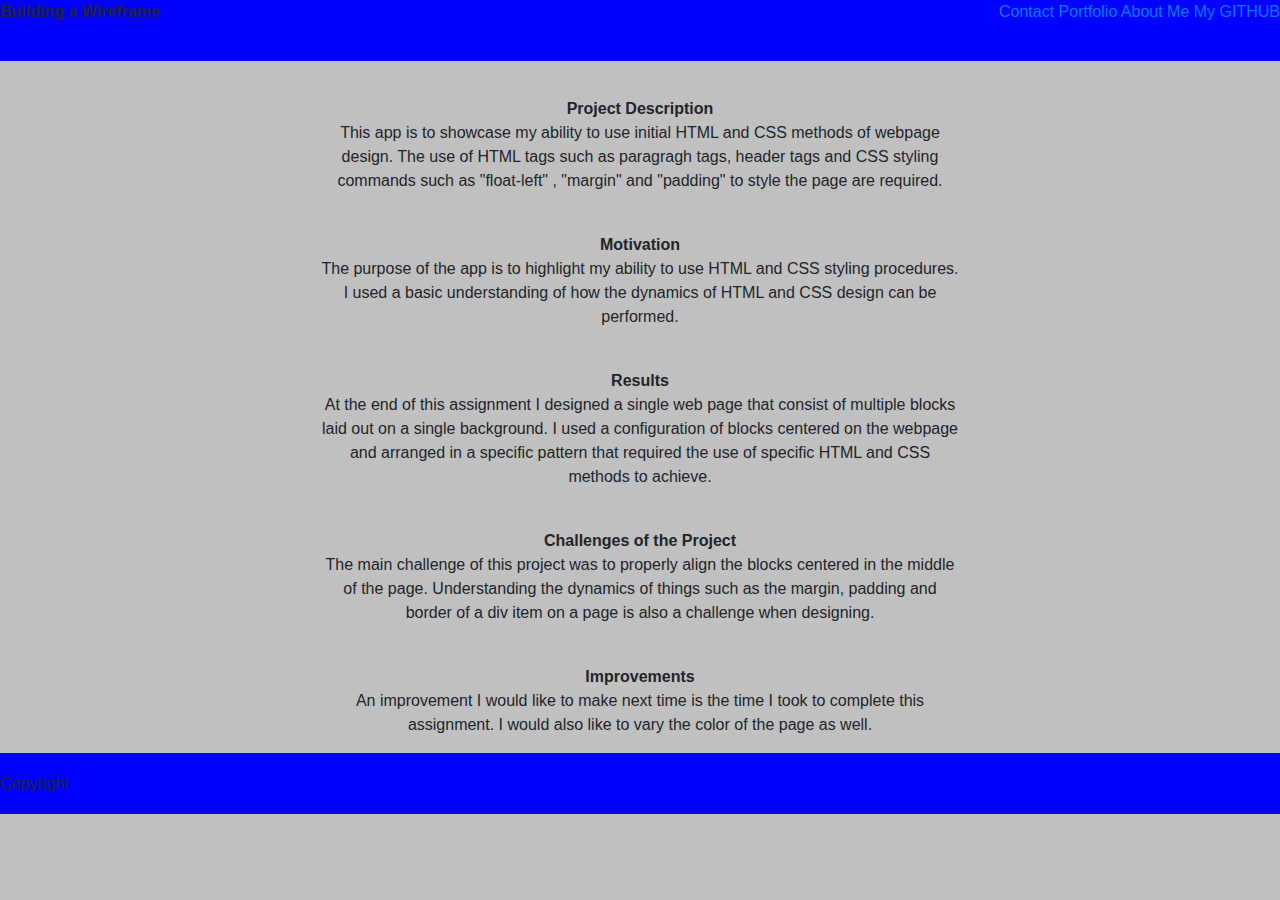
<file: BuildingaWireframe.html>
<!DOCTYPE html>
<html lang="en">
  <head>
    <meta charset="UTF-8" />
    <meta name="viewport" content="width=device-width, initial-scale=1.0" />
    <meta http-equiv="X-UA-Compatible" content="ie=edge" />
    <title>Building a Wireframe</title>
    <link
      rel="stylesheet"
      href="https://stackpath.bootstrapcdn.com/bootstrap/4.4.1/css/bootstrap.min.css"
      integrity="sha384-Vkoo8x4CGsO3+Hhxv8T/Q5PaXtkKtu6ug5TOeNV6gBiFeWPGFN9MuhOf23Q9Ifjh"
      crossorigin="anonymous"
    />
    <link href="stylebtcmp.css" rel="stylesheet" type="text/css" />
  </head>
  <body>
    <header>
      <strong>Building a Wireframe</strong>
      <nav>
        <a href="contactbtcmp.html">Contact</a>
        <a href="portfbtstrap.html">Portfolio</a>
        <a href="index.html">About Me</a>
        <a href="https://github.com/LevarB100">My GITHUB</a>
      </nav>
    </header>

    <container>
      <div class="prodiv">
        <h8>Project Description</h8>
        <p>
          This app is to showcase my ability to use initial HTML and CSS methods
          of webpage design. The use of HTML tags such as paragragh tags, header
          tags and CSS styling commands such as "float-left" , "margin" and
          "padding" to style the page are required.
        </p>
        <br />
        <h8>Motivation</h8>
        <p>
          The purpose of the app is to highlight my ability to use HTML and CSS
          styling procedures. I used a basic understanding of how the dynamics
          of HTML and CSS design can be performed.
        </p>
        <br />
        <h8>Results</h8>
        <p>
          At the end of this assignment I designed a single web page that
          consist of multiple blocks laid out on a single background. I used a
          configuration of blocks centered on the webpage and arranged in a
          specific pattern that required the use of specific HTML and CSS
          methods to achieve.
        </p>
        <br />
        <h8>Challenges of the Project</h8>
        <p>
          The main challenge of this project was to properly align the blocks
          centered in the middle of the page. Understanding the dynamics of
          things such as the margin, padding and border of a div item on a page
          is also a challenge when designing.
        </p>
        <br />
        <h8>Improvements</h8>
        <p>
          An improvement I would like to make next time is the time I took to
          complete this assignment. I would also like to vary the color of the
          page as well.
        </p>
      </div>
    </container>
    <footer margin-top: 43px;>Copyright</footer>
  </body>
</html>
</file>
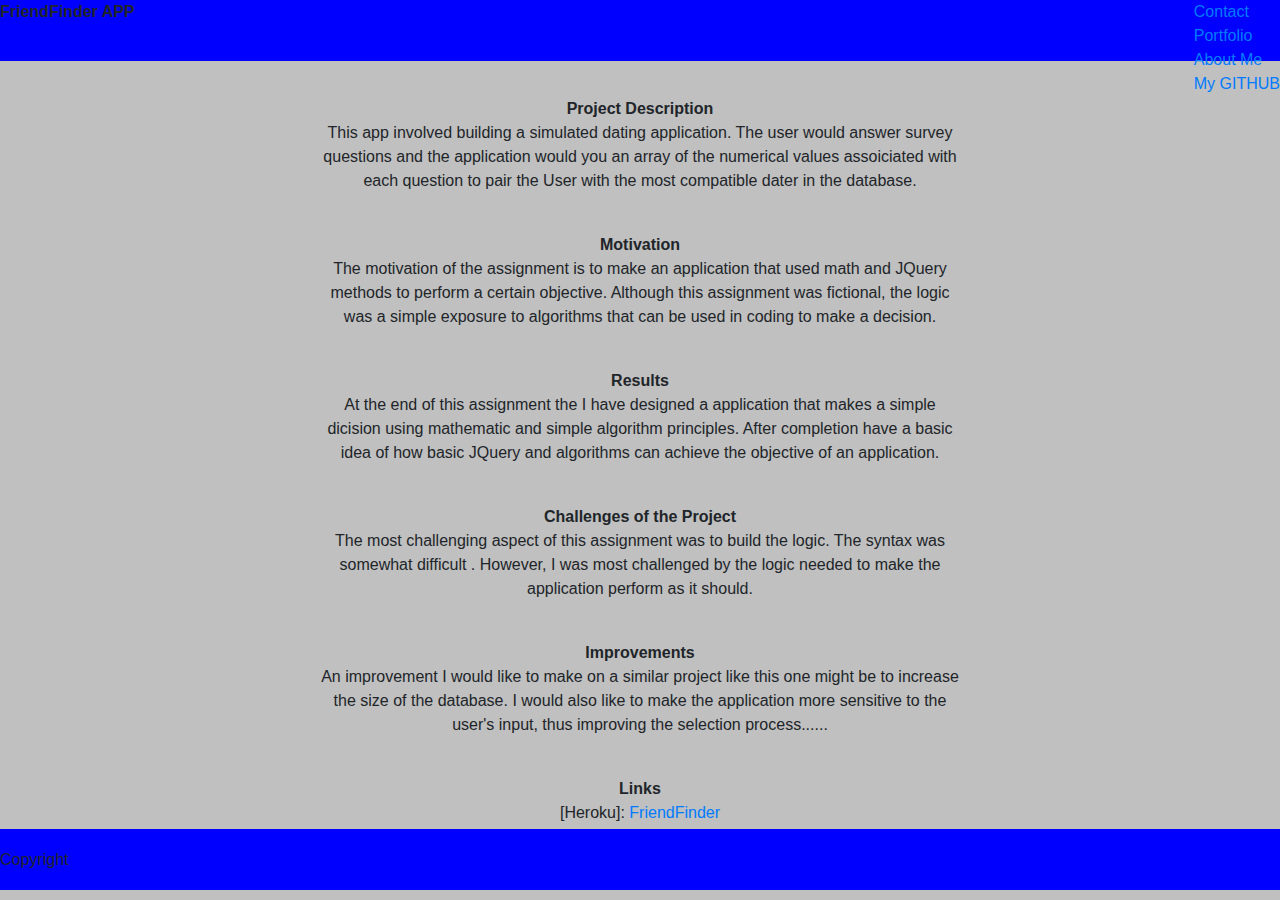
<file: FriendFinder.html>
<!DOCTYPE html>
<html lang="en">
  <head>
    <meta charset="UTF-8" />
    <meta name="viewport" content="width=device-width, initial-scale=1.0" />
    <meta http-equiv="X-UA-Compatible" content="ie=edge" />
    <title>FriendFinder APP</title>
    <link
      rel="stylesheet"
      href="https://stackpath.bootstrapcdn.com/bootstrap/4.4.1/css/bootstrap.min.css"
      integrity="sha384-Vkoo8x4CGsO3+Hhxv8T/Q5PaXtkKtu6ug5TOeNV6gBiFeWPGFN9MuhOf23Q9Ifjh"
      crossorigin="anonymous"
    />
    <link href="stylebtcmp.css" rel="stylesheet" type="text/css" />
  </head>
  <body>
    <header>
      <strong>FriendFinder APP</strong>
      <nav>
        <a href="contactbtcmp.html">Contact</a>
        <br />
        <a href="portfbtstrap.html">Portfolio</a>
        <br />
        <a href="index.html">About Me</a>
        <br />
        <a href="https://github.com/LevarB100">My GITHUB</a>
      </nav>
    </header>

    <container>
      <div class="prodiv">
        <h8>Project Description</h8>
        <p>
          This app involved building a simulated dating application. The user
          would answer survey questions and the application would you an array
          of the numerical values assoiciated with each question to pair the
          User with the most compatible dater in the database.
        </p>
        <br />
        <h8>Motivation</h8>
        <p>
          The motivation of the assignment is to make an application that used
          math and JQuery methods to perform a certain objective. Although this
          assignment was fictional, the logic was a simple exposure to
          algorithms that can be used in coding to make a decision.
        </p>
        <br />
        <h8>Results</h8>
        <p>
          At the end of this assignment the I have designed a application that
          makes a simple dicision using mathematic and simple algorithm
          principles. After completion have a basic idea of how basic JQuery and
          algorithms can achieve the objective of an application.
        </p>
        <br />
        <h8>Challenges of the Project</h8>
        <p>
          The most challenging aspect of this assignment was to build the logic.
          The syntax was somewhat difficult . However, I was most challenged by
          the logic needed to make the application perform as it should.
        </p>
        <br />
        <h8>Improvements</h8>
        <p>
          An improvement I would like to make on a similar project like this one
          might be to increase the size of the database. I would also like to
          make the application more sensitive to the user's input, thus
          improving the selection process......
        </p>
        <br />
        <h8>Links</h8>
        <br />
        [Heroku]:
        <a href="https://stark-hamlet-29082.herokuapp.com/">FriendFinder</a>
      </div>
    </container>
    <footer margin-top: 43px;>Copyright</footer>
  </body>
</html>
</file>
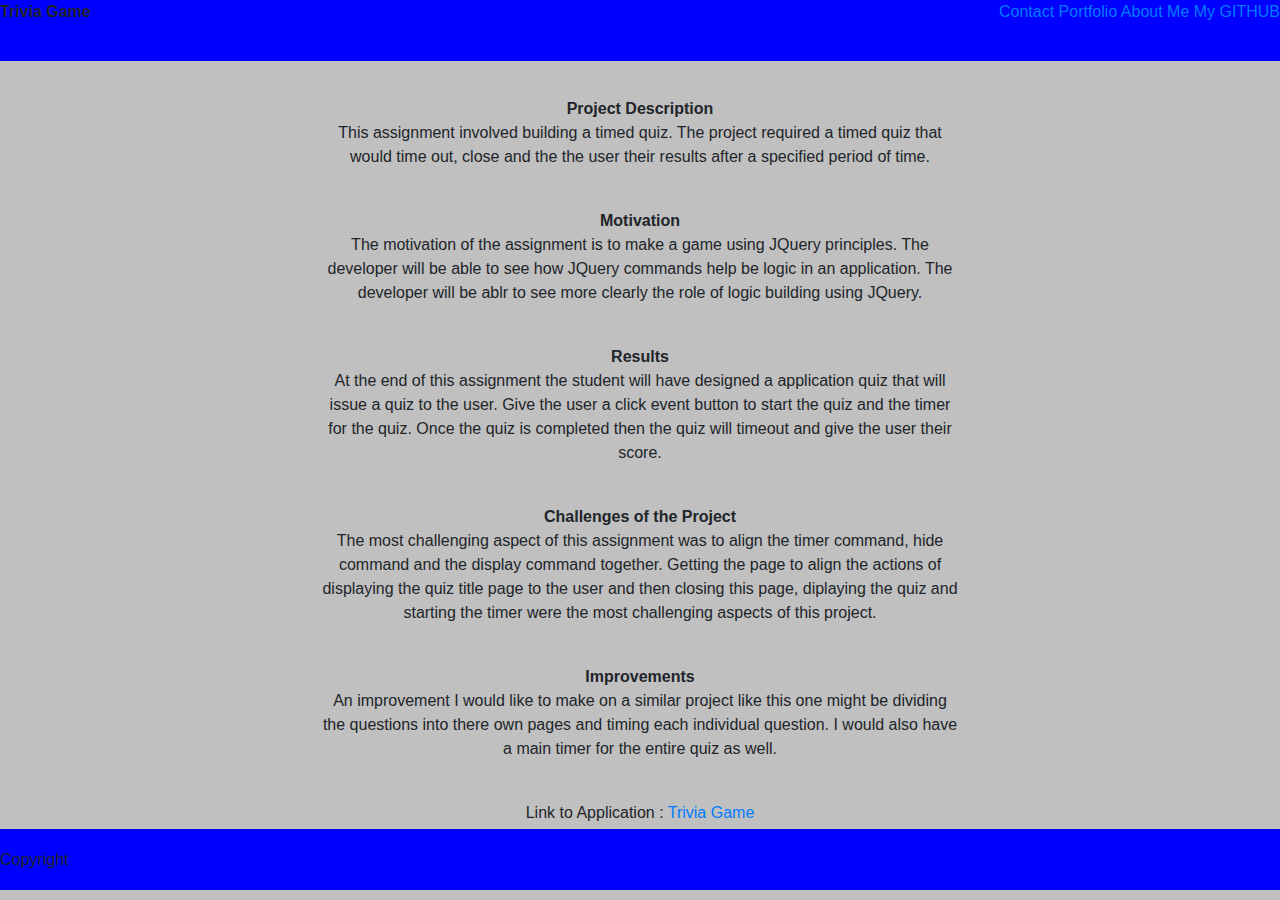
<file: JavaScriptAssignment.html>
<!DOCTYPE html>
<html lang="en">
  <head>
    <meta charset="UTF-8" />
    <meta name="viewport" content="width=device-width, initial-scale=1.0" />
    <meta http-equiv="X-UA-Compatible" content="ie=edge" />
    <title>JavaScript Assignment</title>
    <link
      rel="stylesheet"
      href="https://stackpath.bootstrapcdn.com/bootstrap/4.4.1/css/bootstrap.min.css"
      integrity="sha384-Vkoo8x4CGsO3+Hhxv8T/Q5PaXtkKtu6ug5TOeNV6gBiFeWPGFN9MuhOf23Q9Ifjh"
      crossorigin="anonymous"
    />
    <link href="stylebtcmp.css" rel="stylesheet" type="text/css" />
  </head>
  <body>
    <header>
      <strong>Trivia Game</strong>
      <nav>
        <a href="contactbtcmp.html">Contact</a>
        <a href="portfbtstrap.html">Portfolio</a>
        <a href="index.html">About Me</a>
        <a href="https://github.com/LevarB100">My GITHUB</a>
      </nav>
    </header>

    <container>
      <div class="prodiv">
        <h8>Project Description</h8>
        <p>
          This assignment involved building a timed quiz. The project required a
          timed quiz that would time out, close and the the user their results
          after a specified period of time.
        </p>
        <br />
        <h8>Motivation</h8>
        <p>
          The motivation of the assignment is to make a game using JQuery
          principles. The developer will be able to see how JQuery commands help
          be logic in an application. The developer will be ablr to see more
          clearly the role of logic building using JQuery.
        </p>
        <br />
        <h8>Results</h8>
        <p>
          At the end of this assignment the student will have designed a
          application quiz that will issue a quiz to the user. Give the user a
          click event button to start the quiz and the timer for the quiz. Once
          the quiz is completed then the quiz will timeout and give the user
          their score.
        </p>
        <br />
        <h8>Challenges of the Project</h8>
        <p>
          The most challenging aspect of this assignment was to align the timer
          command, hide command and the display command together. Getting the
          page to align the actions of displaying the quiz title page to the
          user and then closing this page, diplaying the quiz and starting the
          timer were the most challenging aspects of this project.
        </p>
        <br />
        <h8>Improvements</h8>
        <p>
          An improvement I would like to make on a similar project like this one
          might be dividing the questions into there own pages and timing each
          individual question. I would also have a main timer for the entire
          quiz as well.
        </p>
        <br />
        Link to Application :
        <a href="https://levarb100.github.io/TriviaGame/">Trivia Game</a>
      </div>
    </container>
    <footer margin-top: 43px;>Copyright</footer>
  </body>
</html>
</file>
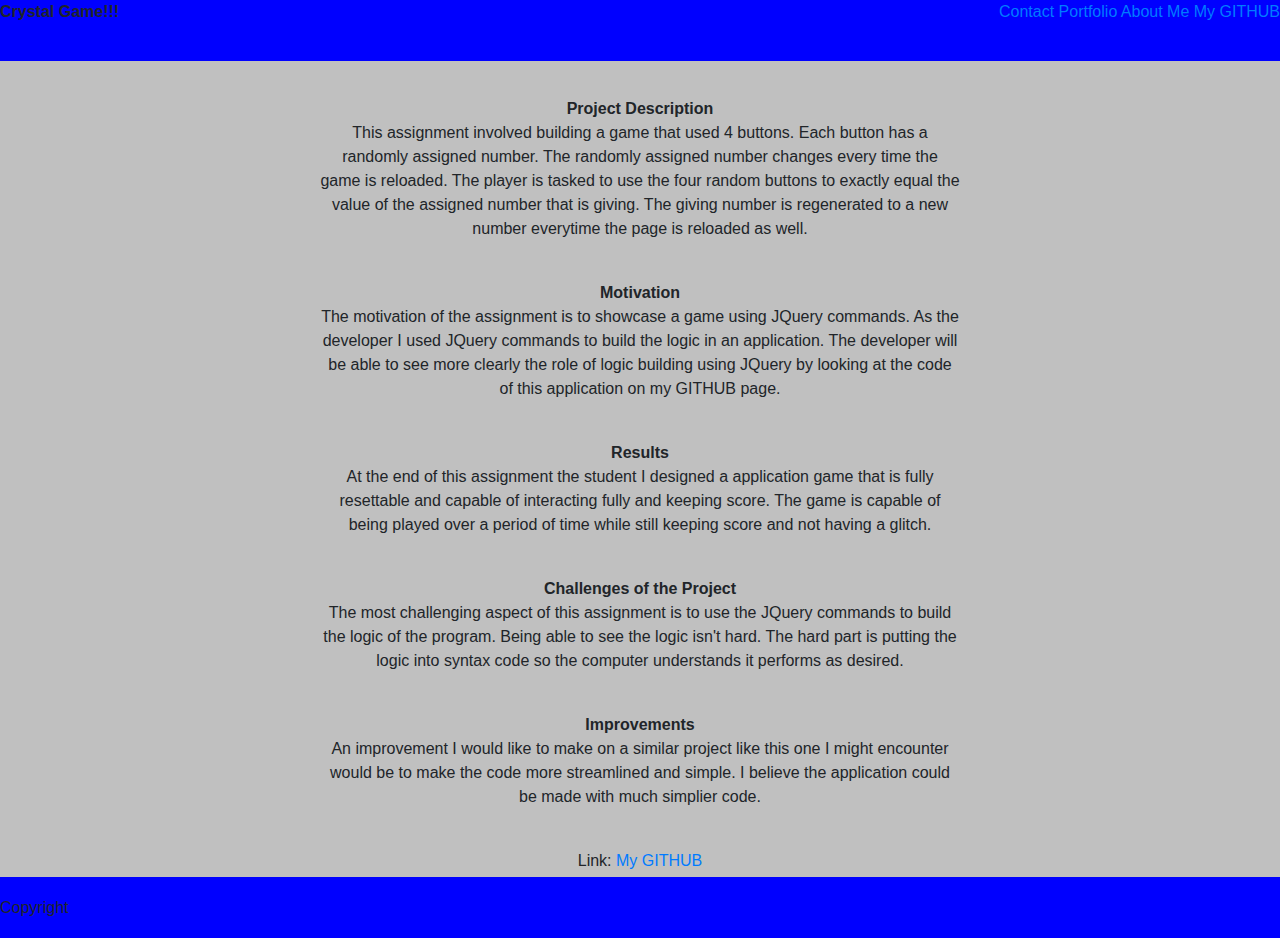
<file: JQueryAssignment.html>
<!DOCTYPE html>
<html lang="en">
  <head>
    <meta charset="UTF-8" />
    <meta name="viewport" content="width=device-width, initial-scale=1.0" />
    <meta http-equiv="X-UA-Compatible" content="ie=edge" />
    <title>JQuery Assignment</title>
    <link
      rel="stylesheet"
      href="https://stackpath.bootstrapcdn.com/bootstrap/4.4.1/css/bootstrap.min.css"
      integrity="sha384-Vkoo8x4CGsO3+Hhxv8T/Q5PaXtkKtu6ug5TOeNV6gBiFeWPGFN9MuhOf23Q9Ifjh"
      crossorigin="anonymous"
    />
    <link href="stylebtcmp.css" rel="stylesheet" type="text/css" />
  </head>
  <body>
    <header>
      <strong>Crystal Game!!!</strong>
      <nav>
        <a href="contactbtcmp.html">Contact</a>
        <a href="portfbtstrap.html">Portfolio</a>
        <a href="index.html">About Me</a>
        <a href="https://github.com/LevarB100">My GITHUB</a>
      </nav>
    </header>

    <container>
      <div class="prodiv">
        <h8>Project Description</h8>
        <p>
          This assignment involved building a game that used 4 buttons. Each
          button has a randomly assigned number. The randomly assigned number
          changes every time the game is reloaded. The player is tasked to use
          the four random buttons to exactly equal the value of the assigned
          number that is giving. The giving number is regenerated to a new
          number everytime the page is reloaded as well.
        </p>
        <br />
        <h8>Motivation</h8>
        <p>
          The motivation of the assignment is to showcase a game using JQuery
          commands. As the developer I used JQuery commands to build the logic
          in an application. The developer will be able to see more clearly the
          role of logic building using JQuery by looking at the code of this
          application on my GITHUB page.
        </p>
        <br />
        <h8>Results</h8>
        <p>
          At the end of this assignment the student I designed a application
          game that is fully resettable and capable of interacting fully and
          keeping score. The game is capable of being played over a period of
          time while still keeping score and not having a glitch.
        </p>
        <br />
        <h8>Challenges of the Project</h8>
        <p>
          The most challenging aspect of this assignment is to use the JQuery
          commands to build the logic of the program. Being able to see the
          logic isn't hard. The hard part is putting the logic into syntax code
          so the computer understands it performs as desired.
        </p>
        <br />
        <h8>Improvements</h8>
        <p>
          An improvement I would like to make on a similar project like this one
          I might encounter would be to make the code more streamlined and
          simple. I believe the application could be made with much simplier
          code.
        </p>
        <br />
        Link: <a href="https://levarb100.github.io/unit-4-game/">My GITHUB</a>
      </div>
    </container>
    <footer margin-top: 43px;>Copyright</footer>
  </body>
</html>
</file>
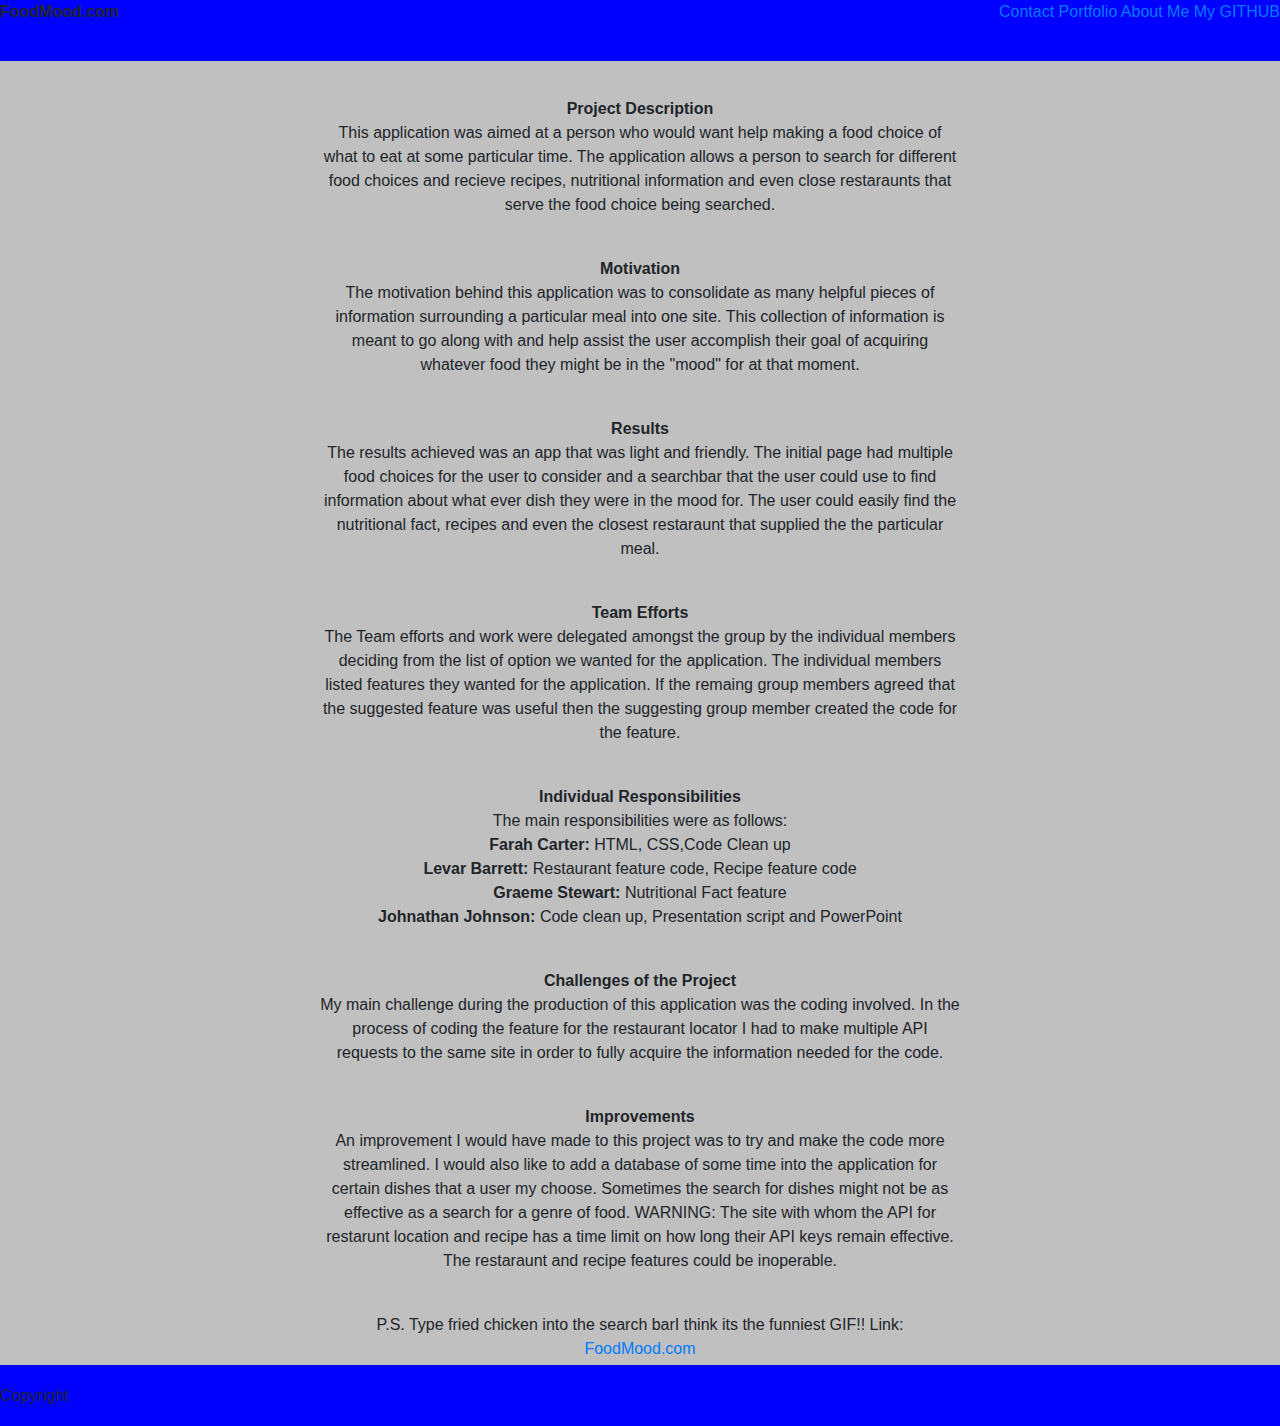
<file: Project1.html>
<!DOCTYPE html>
<html lang="en">
  <head>
    <meta charset="UTF-8" />
    <meta name="viewport" content="width=device-width, initial-scale=1.0" />
    <meta http-equiv="X-UA-Compatible" content="ie=edge" />
    <title>Project 1</title>
    <link
      rel="stylesheet"
      href="https://stackpath.bootstrapcdn.com/bootstrap/4.4.1/css/bootstrap.min.css"
      integrity="sha384-Vkoo8x4CGsO3+Hhxv8T/Q5PaXtkKtu6ug5TOeNV6gBiFeWPGFN9MuhOf23Q9Ifjh"
      crossorigin="anonymous"
    />
    <link href="stylebtcmp.css" rel="stylesheet" type="text/css" />
  </head>
  <body>
    <header>
      <strong>FoodMood.com</strong>
      <nav>
        <a href="contactbtcmp.html">Contact</a>
        <a href="portfbtstrap.html">Portfolio</a>
        <a href="index.html">About Me</a>
        <a href="https://github.com/LevarB100">My GITHUB</a>
      </nav>
    </header>

    <container>
      <div class="prodiv">
        <h8>Project Description</h8>
        <p>
          This application was aimed at a person who would want help making a
          food choice of what to eat at some particular time. The application
          allows a person to search for different food choices and recieve
          recipes, nutritional information and even close restaraunts that serve
          the food choice being searched.
        </p>
        <br />
        <h8>Motivation</h8>
        <p>
          The motivation behind this application was to consolidate as many
          helpful pieces of information surrounding a particular meal into one
          site. This collection of information is meant to go along with and
          help assist the user accomplish their goal of acquiring whatever food
          they might be in the "mood" for at that moment.
        </p>
        <br />
        <h8>Results</h8>
        <p>
          The results achieved was an app that was light and friendly. The
          initial page had multiple food choices for the user to consider and a
          searchbar that the user could use to find information about what ever
          dish they were in the mood for. The user could easily find the
          nutritional fact, recipes and even the closest restaraunt that
          supplied the the particular meal.
        </p>
        <br />
        <h8>Team Efforts</h8>
        <p>
          The Team efforts and work were delegated amongst the group by the
          individual members deciding from the list of option we wanted for the
          application. The individual members listed features they wanted for
          the application. If the remaing group members agreed that the
          suggested feature was useful then the suggesting group member created
          the code for the feature.
        </p>
        <br />
        <h8>Individual Responsibilities</h8>
        <p>
          The main responsibilities were as follows:
          <br />
          <h8>Farah Carter:</h8> HTML, CSS,Code Clean up
          <br />
          <h8>Levar Barrett:</h8> Restaurant feature code, Recipe feature code
          <br />
          <h8>Graeme Stewart:</h8> Nutritional Fact feature
          <br />
          <h8>Johnathan Johnson:</h8> Code clean up, Presentation script and
          PowerPoint
        </p>
        <br />
        <h8>Challenges of the Project</h8>
        <p>
          My main challenge during the production of this application was the
          coding involved. In the process of coding the feature for the
          restaurant locator I had to make multiple API requests to the same
          site in order to fully acquire the information needed for the code.
        </p>
        <br />
        <h8>Improvements</h8>
        <p>
          An improvement I would have made to this project was to try and make
          the code more streamlined. I would also like to add a database of some
          time into the application for certain dishes that a user my choose.
          Sometimes the search for dishes might not be as effective as a search
          for a genre of food. WARNING: The site with whom the API for restarunt
          location and recipe has a time limit on how long their API keys remain
          effective. The restaraunt and recipe features could be inoperable.
        </p>
        <br />
        P.S. Type fried chicken into the search barI think its the funniest
        GIF!! Link:
        <a href="https://gistewart.github.io/FoodMoodProject/">FoodMood.com</a>
      </div>
    </container>
    <footer margin-top: 43px;>Copyright</footer>
  </body>
</html>
</file>
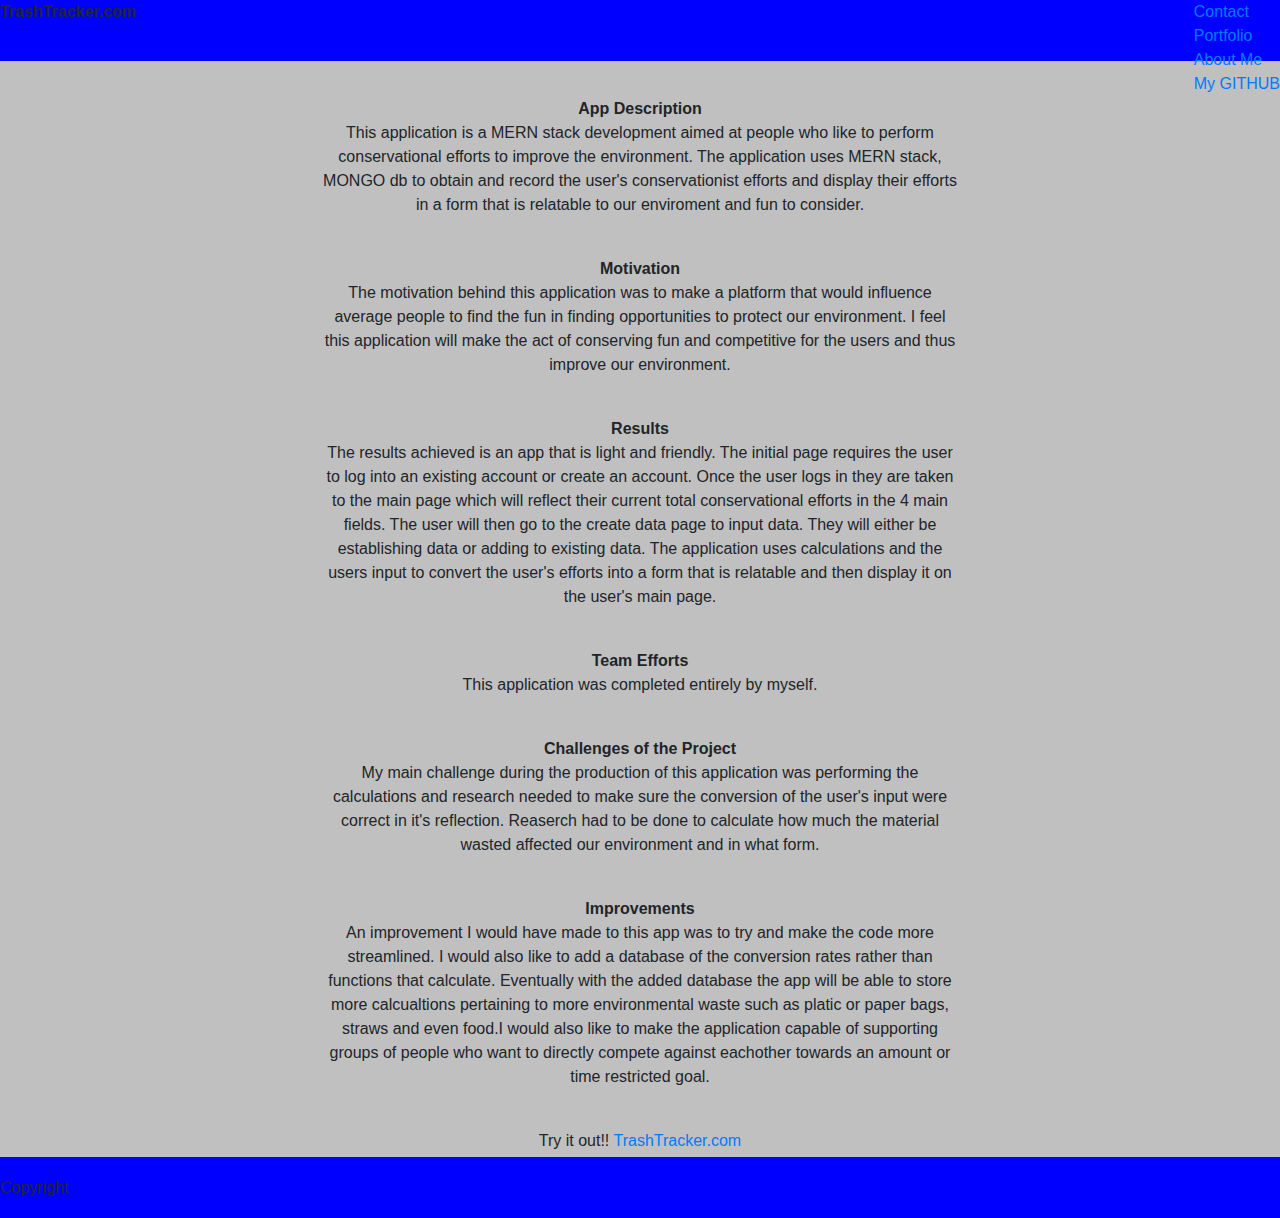
<file: Project3.html>
<!DOCTYPE html>
<html lang="en">
  <head>
    <meta charset="UTF-8" />
    <meta name="viewport" content="width=device-width, initial-scale=1.0" />
    <meta http-equiv="X-UA-Compatible" content="ie=edge" />
    <title>TrashTracker</title>
    <link
      rel="stylesheet"
      href="https://stackpath.bootstrapcdn.com/bootstrap/4.4.1/css/bootstrap.min.css"
      integrity="sha384-Vkoo8x4CGsO3+Hhxv8T/Q5PaXtkKtu6ug5TOeNV6gBiFeWPGFN9MuhOf23Q9Ifjh"
      crossorigin="anonymous"
    />
    <link href="stylebtcmp.css" rel="stylesheet" type="text/css" />
  </head>
  <body>
    <header>
      <strong>TrashTracker.com</strong>
      <nav>
        <a href="contactbtcmp.html">Contact</a>
        <br />
        <a href="portfbtstrap.html">Portfolio</a>
        <br />
        <a href="index.html">About Me</a>
        <br />
        <a href="https://github.com/LevarB100">My GITHUB</a>
      </nav>
    </header>

    <container>
      <div class="prodiv">
        <h8>App Description</h8>
        <p>
          This application is a MERN stack development aimed at people who like
          to perform conservational efforts to improve the environment. The
          application uses MERN stack, MONGO db to obtain and record the user's
          conservationist efforts and display their efforts in a form that is
          relatable to our enviroment and fun to consider.
        </p>
        <br />
        <h8>Motivation</h8>
        <p>
          The motivation behind this application was to make a platform that
          would influence average people to find the fun in finding
          opportunities to protect our environment. I feel this application will
          make the act of conserving fun and competitive for the users and thus
          improve our environment.
        </p>
        <br />
        <h8>Results</h8>
        <p>
          The results achieved is an app that is light and friendly. The initial
          page requires the user to log into an existing account or create an
          account. Once the user logs in they are taken to the main page which
          will reflect their current total conservational efforts in the 4 main
          fields. The user will then go to the create data page to input data.
          They will either be establishing data or adding to existing data. The
          application uses calculations and the users input to convert the
          user's efforts into a form that is relatable and then display it on
          the user's main page.
        </p>
        <br />
        <h8>Team Efforts</h8>
        <p>
          This application was completed entirely by myself.
        </p>
        <br />
        <h8>Challenges of the Project</h8>
        <p>
          My main challenge during the production of this application was
          performing the calculations and research needed to make sure the
          conversion of the user's input were correct in it's reflection.
          Reaserch had to be done to calculate how much the material wasted
          affected our environment and in what form.
        </p>
        <br />
        <h8>Improvements</h8>
        <p>
          An improvement I would have made to this app was to try and make the
          code more streamlined. I would also like to add a database of the
          conversion rates rather than functions that calculate. Eventually with
          the added database the app will be able to store more calcualtions
          pertaining to more environmental waste such as platic or paper bags,
          straws and even food.I would also like to make the application capable
          of supporting groups of people who want to directly compete against
          eachother towards an amount or time restricted goal.
        </p>
        <br />
        Try it out!!
        <a href="https://damp-spire-00266.herokuapp.com/login"
          >TrashTracker.com</a
        >
      </div>
    </container>
    <footer margin-top: 43px;>Copyright</footer>
  </body>
</html>
</file>
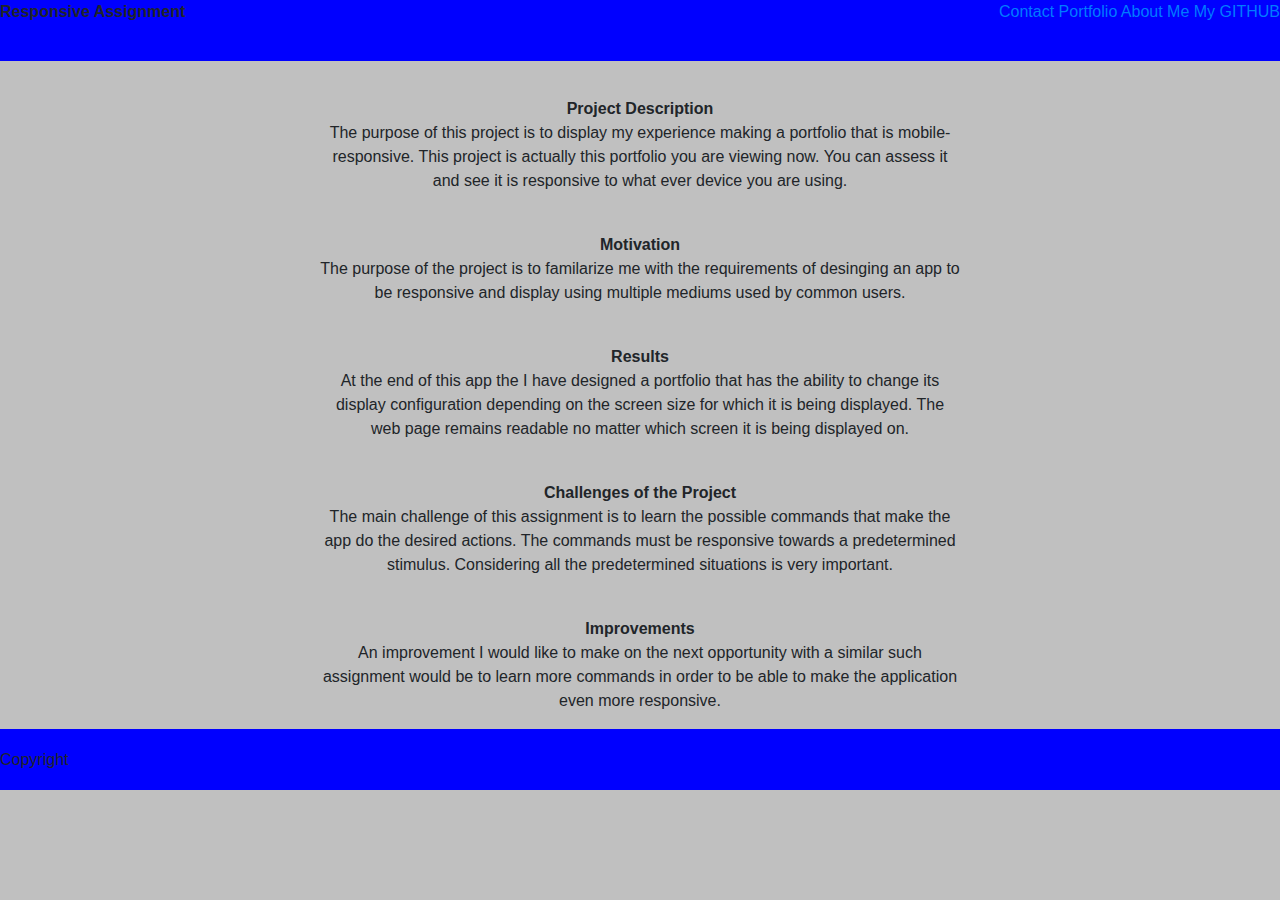
<file: ResponsiveAssignment.html>
<!DOCTYPE html>
<html lang="en">
  <head>
    <meta charset="UTF-8" />
    <meta name="viewport" content="width=device-width, initial-scale=1.0" />
    <meta http-equiv="X-UA-Compatible" content="ie=edge" />
    <title>Responsive Assignment</title>
    <link
      rel="stylesheet"
      href="https://stackpath.bootstrapcdn.com/bootstrap/4.4.1/css/bootstrap.min.css"
      integrity="sha384-Vkoo8x4CGsO3+Hhxv8T/Q5PaXtkKtu6ug5TOeNV6gBiFeWPGFN9MuhOf23Q9Ifjh"
      crossorigin="anonymous"
    />
    <link href="stylebtcmp.css" rel="stylesheet" type="text/css" />
  </head>
  <body>
    <header>
      <strong>Responsive Assignment</strong>
      <nav>
        <a href="contactbtcmp.html">Contact</a>
        <a href="portfbtstrap.html">Portfolio</a>
        <a href="index.html">About Me</a>
        <a href="https://github.com/LevarB100">My GITHUB</a>
      </nav>
    </header>

    <container>
      <div class="prodiv">
        <h8>Project Description</h8>
        <p>
          The purpose of this project is to display my experience making a
          portfolio that is mobile-responsive. This project is actually this
          portfolio you are viewing now. You can assess it and see it is
          responsive to what ever device you are using.
        </p>
        <br />
        <h8>Motivation</h8>
        <p>
          The purpose of the project is to familarize me with the requirements
          of desinging an app to be responsive and display using multiple
          mediums used by common users.
        </p>
        <br />
        <h8>Results</h8>
        <p>
          At the end of this app the I have designed a portfolio that has the
          ability to change its display configuration depending on the screen
          size for which it is being displayed. The web page remains readable no
          matter which screen it is being displayed on.
        </p>
        <br />
        <h8>Challenges of the Project</h8>
        <p>
          The main challenge of this assignment is to learn the possible
          commands that make the app do the desired actions. The commands must
          be responsive towards a predetermined stimulus. Considering all the
          predetermined situations is very important.
        </p>
        <br />
        <h8>Improvements</h8>
        <p>
          An improvement I would like to make on the next opportunity with a
          similar such assignment would be to learn more commands in order to be
          able to make the application even more responsive.
        </p>
      </div>
    </container>
    <footer margin-top: 43px;>Copyright</footer>
  </body>
</html>
</file>
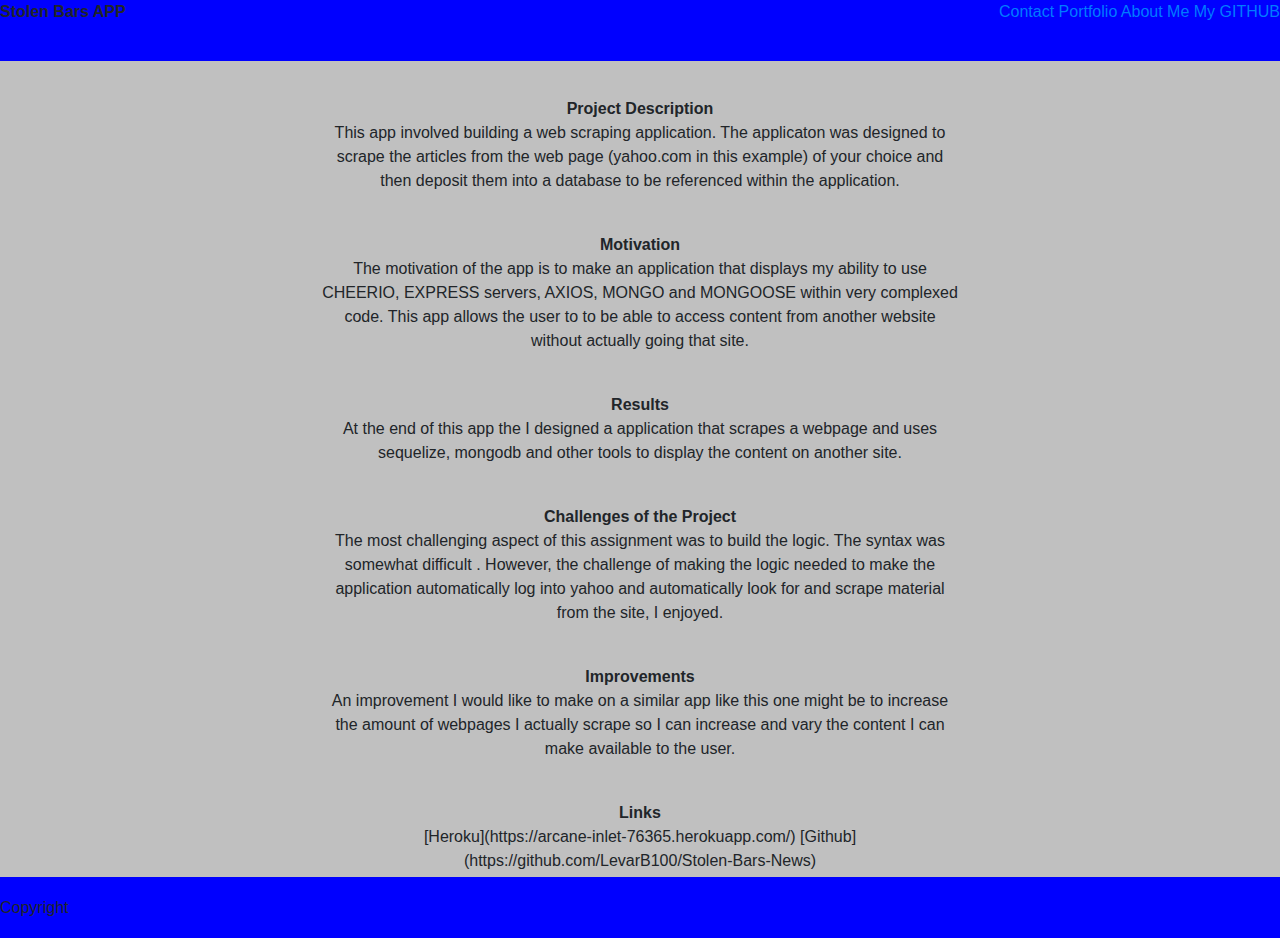
<file: Stolen-Bars.html>
<!DOCTYPE html>
<html lang="en">
  <head>
    <meta charset="UTF-8" />
    <meta name="viewport" content="width=device-width, initial-scale=1.0" />
    <meta http-equiv="X-UA-Compatible" content="ie=edge" />
    <title>Stolen Bars APP</title>
    <link
      rel="stylesheet"
      href="https://stackpath.bootstrapcdn.com/bootstrap/4.4.1/css/bootstrap.min.css"
      integrity="sha384-Vkoo8x4CGsO3+Hhxv8T/Q5PaXtkKtu6ug5TOeNV6gBiFeWPGFN9MuhOf23Q9Ifjh"
      crossorigin="anonymous"
    />
    <link href="stylebtcmp.css" rel="stylesheet" type="text/css" />
  </head>
  <body>
    <header>
      <strong>Stolen Bars APP</strong>
      <nav>
        <a href="contactbtcmp.html">Contact</a>
        <a href="portfbtstrap.html">Portfolio</a>
        <a href="index.html">About Me</a>
        <a href="https://github.com/LevarB100">My GITHUB</a>
      </nav>
    </header>

    <container>
      <div class="prodiv">
        <h8>Project Description</h8>
        <p>
          This app involved building a web scraping application. The applicaton
          was designed to scrape the articles from the web page (yahoo.com in
          this example) of your choice and then deposit them into a database to
          be referenced within the application.
        </p>
        <br />
        <h8>Motivation</h8>
        <p>
          The motivation of the app is to make an application that displays my
          ability to use CHEERIO, EXPRESS servers, AXIOS, MONGO and MONGOOSE
          within very complexed code. This app allows the user to to be able to
          access content from another website without actually going that site.
        </p>
        <br />
        <h8>Results</h8>
        <p>
          At the end of this app the I designed a application that scrapes a
          webpage and uses sequelize, mongodb and other tools to display the
          content on another site.
        </p>
        <br />
        <h8>Challenges of the Project</h8>
        <p>
          The most challenging aspect of this assignment was to build the logic.
          The syntax was somewhat difficult . However, the challenge of making
          the logic needed to make the application automatically log into yahoo
          and automatically look for and scrape material from the site, I
          enjoyed.
        </p>
        <br />
        <h8>Improvements</h8>
        <p>
          An improvement I would like to make on a similar app like this one
          might be to increase the amount of webpages I actually scrape so I can
          increase and vary the content I can make available to the user.
        </p>
        <br />
        <h8>Links</h8>
        <br />

        [Heroku](https://arcane-inlet-76365.herokuapp.com/)
        [Github](https://github.com/LevarB100/Stolen-Bars-News)
      </div>
    </container>
    <footer margin-top: 43px;>Copyright</footer>
  </body>
</html>
</file>
<file: stylebtcmp.css>
.name {
  background-color: blue;
  font-size: 15px;
  height: 50px;
  width: 50px;
  float: left;
  margin-right: 50px;
  border: 2px;
  padding: 20px;
  margin-bottom: 50px;
}
h1 {
  font-size: 20px;
  padding: 4px 10px;
  font-weight: 250;
  background-color: blue;
  text-align: center;
  border-bottom: solid, silver, 3px;
}

.col-sm-4 {
  text-align: center;
  border: solid, black;
  text-emphasis: solid;
  align-content: center;
  position: relative;
}

.col-sm-12 {
  align-content: center;
}

h2 {
  border-bottom: 3px solid black;
  font-size: 31px;
  font-weight: bold;
  padding-left: 9px;
}

img {
  width: 250px;
  height: 250px;
  margin: 40px;
  float: left;
  margin-top: auto;
  /* transform: rotate(90deg); */
}

#selfie {
  width: 250px;
  height: 250px;
  margin: 40px;
  float: left;
  margin-top: auto;
  transform: rotate(90deg);
}

a {
  border: black;
  text-decoration-color: white;
}

header {
  background-color: blue;
  display: flex;
  align-content: center;
  justify-content: space-between;
  height: 61px;
  margin-bottom: 36px;
  text-decoration-color: aliceblue;
}

/* header li {
  float: left;
} */

.group:after {
  content: "";
  display: table;
  clear: both;
}

.paragraph {
  background-color: silver;
  width: 600px;
  margin: 0 auto 0 auto;
  border: solid;
}

.pic {
  width: 10px;
  height: 10px;
  float: left;
  border-color: black;
  border-width: 10px;
}

footer {
  background-color: blue;
  display: flex;
  align-items: center;
  justify-content: space-between;
  height: 61px;
  margin-top: 4px;
  margin-bottom: 0px;
  text-align: center;
}

* {
  z-index: 2;
}
.particle,
.particle > canvas,
#particles-js {
  z-index: -1 !important;
}

canvas#particle-js {
  background-color: white !important;
  /* important */
  position: absolute !important;
  width: 100px !important;
  height: auto !important;
  /* depending on where you want this canvas, you can use left/right/top and bottom properties */
  left: 0;
  top: 0;
}

body {
  background-color: silver;
  padding: 0px;
}
.caption-attributes {
  width: 53%;
  position: absolute;
  background-color: blue;
  margin-top: 213px;
  margin-left: 72px;
}
.prodiv {
  margin: auto;
  text-align: center;
  width: 50%;
}
h8 {
  font-weight: bold;
}

@media screen and (max-width: 768px) {
  body {
    background-color: #333;
    height: 100%;
    width: 100%;
  }
  #selfie {
    transform: rotate(90deg);
  }
}

@media screen and (max-width: 640px) {
  body {
    background-color: #333;
    height: 100%;
    width: 100%;
  }
  #selfie {
    transform: rotate(90deg);
  }
}
</file>
